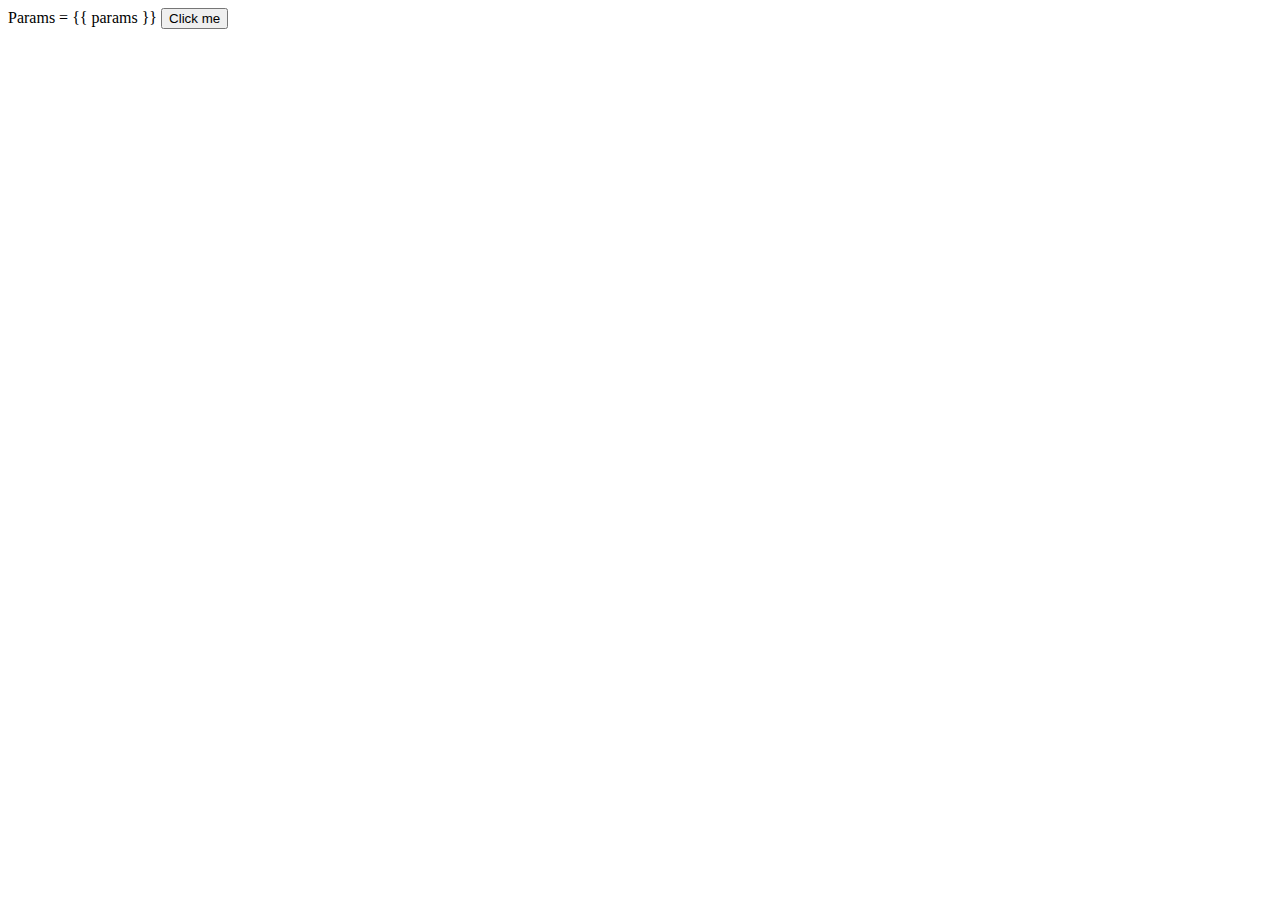
<file: test.html>
<!DOCTYPE HTML>
<html>
<head>
    <title>Test</title>
    <script src="/js/main.js" type="text/javascript"></script>
</head>
<body>
Params = {{ params }}
<button onclick="test()">Click me</button>
</body>
</html>
</file>
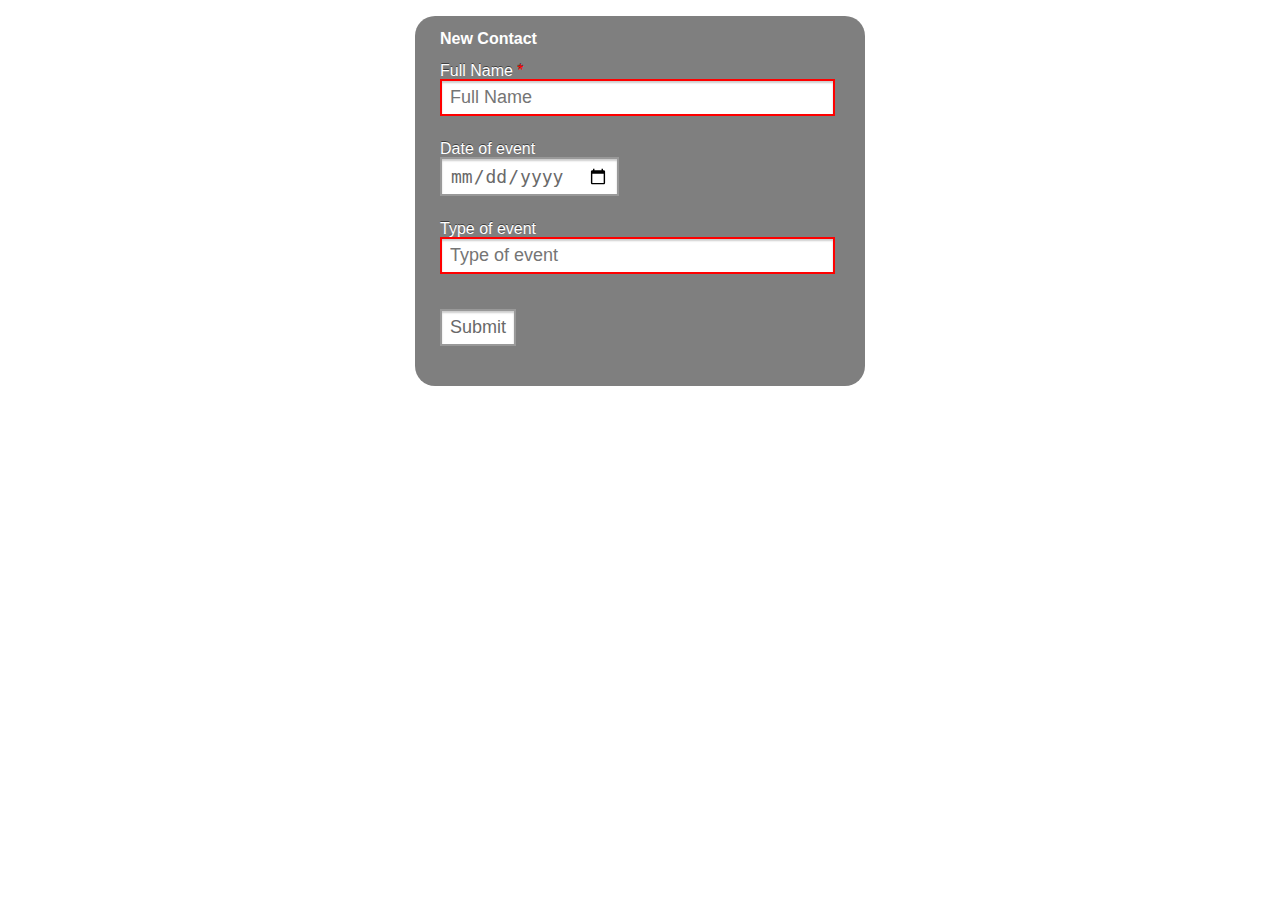
<file: datadinascita/templates/new.html>
<!doctype html>
<html>

<head>
    <title>
        New Contact
    </title>

<link rel="stylesheet" href="/css/form.css" />

</head>

<body>

<br/>

<form method="post">

    <h3>New Contact</h3>
    <br/>
    <p>
        <label for="fullName">Full Name <sup>*</sup></label>
        <input name="fullName" placeholder="Full Name" required/>
    </p>

    <p>
        <label for="date">Date of event</label>
        <input name="date" type="date"/>
    </p>

    <p>
        <label for="type">Type of event</label>
        <input name="type" placeholder="Type of event" required="true"/>
    </p>

    <p>
        <input type="submit" name="submit"/>
    </p>

</form>
</body>
</html>
</file>
<file: css/form.css>
html, body, div, span, applet, object, iframe, h1, h2, h3, h4, h5, h6, p, blockquote, a, abbr, acronym, address, big, cite, code, del, dfn, em, font, img, ins, kbd, q, s, samp, small, strike, strong, sub, sup, tt, var, b, u, i, center, dl, dt, dd, ol, ul, li, fieldset, form, label, legend, table, caption, tbody, tfoot, thead, tr, th, td {
    border: 0;
    outline: 0;
    font-size: 100%;
    vertical-align: baseline;
    background: transparent;
    margin: 0;
    padding: 0
}

body {
    line-height: 1
}

ol, ul {
    list-style: none
}

blockquote, q {
    quotes: none
}

blockquote:before, blockquote:after, q:before, q:after {
    content: none
}

:focus {
    outline: 0
}

ins {
    text-decoration: none
}

del {
    text-decoration: line-through
}

table {
    border-collapse: collapse;
    border-spacing: 0
}

body {
    font-family: Arial, Helvetica, sans-serif;
    font-size: 16px;
    color: #FFF;
    background-repeat: repeat;
    padding-bottom: 50px;
}

.clear {
    clear: both;
}

#header {
    height: 17px;
    width: 100%;
}

#content {
    background: no-repeat center -25px;
    padding-top: 150px;
    overflow: hidden;
}

form {
    width: 400px;
    background: rgba(0, 0, 0, 0.5);
    padding: 15px 25px;
    margin: 0 auto;
    color: #fff;
    -moz-border-radius: 20px;
    -webkit-border-radius: 20px;
    border-radius: 20px;
    overflow: hidden;
}

label {
    clear: both;
    display: block;
    text-shadow: 0px -1px 0px #000;
    text-shadow: 0 -1px rgba(0, 0, 0, 0.5);
    font-family: "kaffeesatz-1", "kaffeesatz-2", sans-serif;
}

input {
    margin-bottom: 25px;
}

sup {
    color: #f00;
}

input {
    font-size: 18px;
    border: 2px solid #999;
    padding: 6px 8px;
    background-color: #fff;
    -webkit-box-shadow: inset 0px 2px 2px rgba(0, 0, 0, 0.2);
    -moz-box-shadow: inset 0px 2px 2px rgba(0, 0, 0, 0.2);
    box-shadow: inset 0px 2px 2px rgba(0, 0, 0, 0.2);
    color: #696969;
    width: 375px;
}

input:focus {
    border: 2px solid #6c6;
    -webkit-box-shadow: none;
    -moz-box-shadow: none;
    box-shadow: none;
}

input[type=date],
input[type=number],
input[type=submit] {
    -moz-border-radius: 0px;
    -webkit-border-radius: 0px;
    border-radius: 0px;
    width: auto;
}

input[type=submit] {
    margin-top: 10px;
}

input:invalid {
    border: 2px red solid;
}

input.awesome {
    background: #fc9200 repeat-x;
    display: inline-block;
    padding: 5px 10px 6px;
    color: #fff;
    text-decoration: none;
    font-weight: bold;
    line-height: 1;
    -moz-border-radius: 5px;
    -webkit-border-radius: 5px;
    border-radius: 5px;
    -moz-box-shadow: 0 1px 3px #999;
    -webkit-box-shadow: 0 1px 3px #999;
    box-shadow: 0 1px 3px #999;
    text-shadow: 0 -1px 1px #222;
    border: none;
    position: relative;
    cursor: pointer;
    float: right;
    font-size: 28px;
    font-family: "kaffeesatz-1", "kaffeesatz-2", sans-serif;
}

input.awesome:hover {
    background-color: #ffb515;
}

.small {
    font-size: 10px;
    margin: 15px 0;
    color: #fff;
    text-shadow: 0px -1px 0px #000;
    text-shadow: 0 -1px rgba(0, 0, 0, 0.5);
}

#footerLinks {
    width: 450px;
    margin: 10px auto 0 auto;
    font-size: 14px;
    font-family: "kaffeesatz-1", "kaffeesatz-2", sans-serif;
    text-align: center;
}

#footerLinks a:link, #footerLinks a:visited {
    color: #fff;
    text-decoration: none;
}

#footerLinks a:hover, #footerLinks a:active {
    text-decoration: underline;
}
</file>
